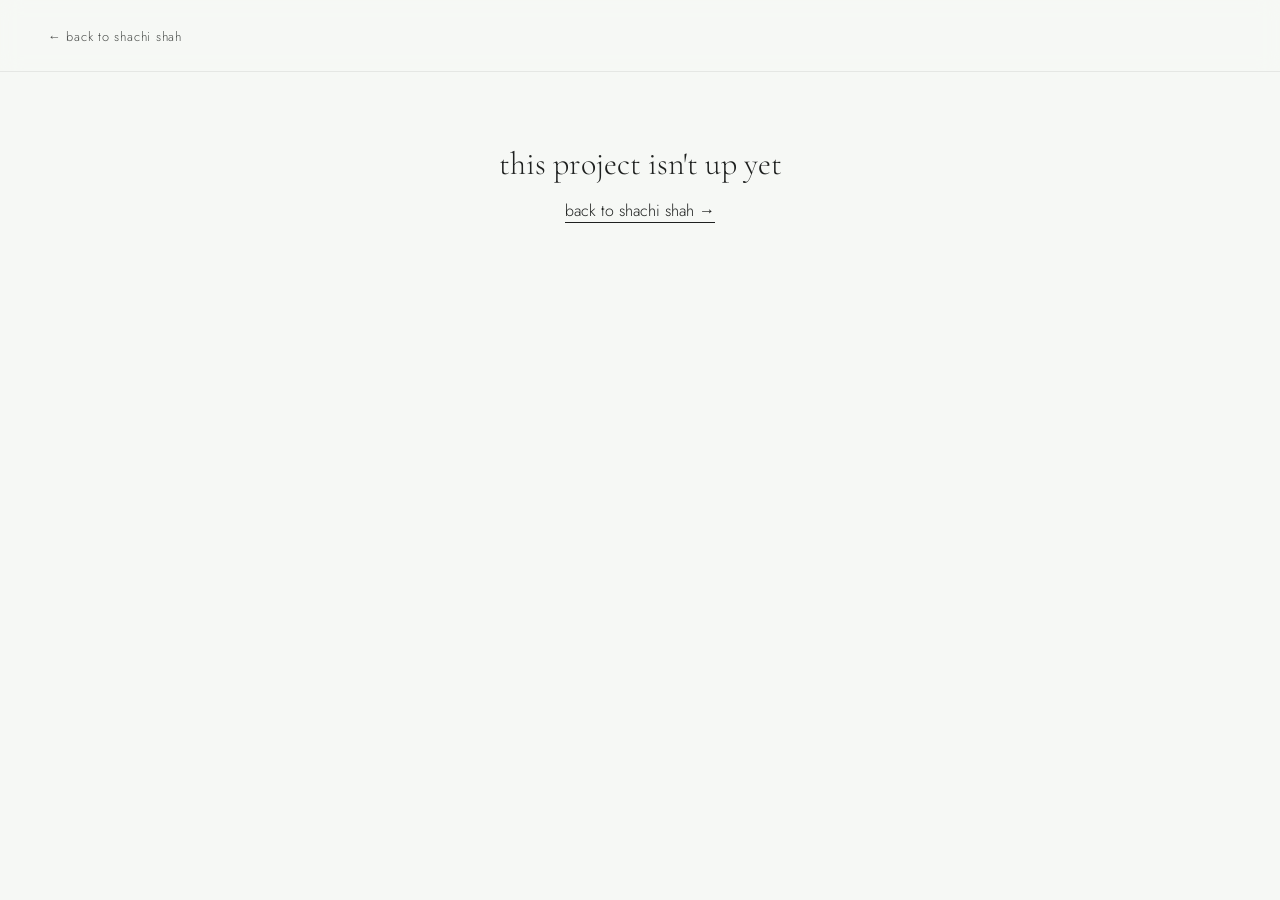
<file: project.html>
<!DOCTYPE html>
<html lang="en">
<head>
<meta charset="UTF-8"><meta name="viewport" content="width=device-width, initial-scale=1.0">
<title id="pageTitle">project · shachi shah</title>
<link rel="preconnect" href="https://fonts.googleapis.com">
<link href="https://fonts.googleapis.com/css2?family=Cormorant+Garamond:ital,wght@0,300;0,400;1,400&family=Jost:wght@300;400;500&display=swap" rel="stylesheet">
<link rel="stylesheet" href="projects/project.css">
<style>
  .proj-media div{background-size:cover;background-position:center;}
  .not-found{max-width:640px;margin:9rem auto;padding:0 2rem;text-align:center;}
  .not-found h1{font-size:2rem;margin-bottom:1rem;}
  .not-found a{border-bottom:1px solid var(--ink);}
  /* hidden until the project's content is actually in place, so arriving
     here never shows a blank white flash while the JSON fetch resolves --
     it just fades straight into the finished page. */
  body{ opacity:0; transition:opacity 0.35s ease; }
  body.ready{ opacity:1; }
</style>
</head>
<body>
<div class="proj-nav"><a id="backLink" href="index.html?from=project">&larr; back to shachi shah</a></div>

<div id="projectRoot"></div>

<script>
const COLOR_DARK = {
  pine: "#242f27",
  sage: "#5c6a43",
  slate: "#233842",
  "slate-light": "#4d707c"
};

function esc(str){
  const d = document.createElement("div");
  d.textContent = str == null ? "" : str;
  return d.innerHTML;
}

function dot(){
  return '<span class="mdot">·</span>';
}
function dotify(str){
  return esc(str).split("·").join(dot());
}

async function fetchJSON(path){
  try{
    const res = await fetch(path, { cache: "no-store" });
    if(!res.ok) throw new Error(res.status);
    return await res.json();
  }catch(err){
    console.warn("could not load", path, err);
    return null;
  }
}

function bodyToHTML(body){
  return (body || []).map(block => {
    if(block.startsWith("## ")) return `<h2>${esc(block.slice(3))}</h2>`;
    return `<p>${esc(block)}</p>`;
  }).join("\n");
}

function renderNotFound(){
  document.getElementById("projectRoot").innerHTML = `
    <div class="not-found">
      <h1>this project isn't up yet</h1>
      <p><a href="index.html?from=project">back to shachi shah &rarr;</a></p>
    </div>`;
}

function renderProject(item, section){
  document.getElementById("backLink").href = `index.html?from=project#${section}`;
  const metaTop = section === "research"
    ? `research ${dot()} ${dotify(item.sub || "")}${item.sub && item.year ? ` ${dot()} ` : ""}${esc(item.year || "")}`
    : `practice ${dot()} ${dotify(item.meta || "")}`;
  const tags = item.detailTags && item.detailTags.length ? item.detailTags : (item.tags || []);
  const dark = COLOR_DARK[item.color] || "#242f27";

  document.title = `${item.title} · shachi shah`;

  const galleryImages = (item.gallery || []).map(g => (typeof g === "string" ? g : g && g.src)).filter(Boolean);
  if(galleryImages.length === 0 && item.image && item.image.trim() !== ""){
    galleryImages.push(item.image);
  }

  const carouselHTML = galleryImages.length
    ? `
      <div class="proj-carousel-inner">
        <div class="proj-carousel-frame">
          <img id="carouselImg" src="${esc(galleryImages[0])}" alt="${esc(item.title)}">
        </div>
      </div>
      ${galleryImages.length > 1 ? `
        <div class="carousel-arrow prev" id="prevBtn">&#8249;</div>
        <div class="carousel-arrow next" id="nextBtn">&#8250;</div>
        <div class="carousel-dots" id="carouselDots">
          ${galleryImages.map((_,i)=>`<span class="${i===0?"active":""}" data-i="${i}"></span>`).join("")}
        </div>
      ` : ""}
    `
    : `<div class="proj-carousel-inner"><div class="proj-ph-block"></div></div>`;

  const factsHTML = (item.facts || []).map(f => `
    <div><div class="f-label">${esc(f.label)}</div><div class="f-value">${esc(f.value)}</div></div>
  `).join("");

  document.getElementById("projectRoot").innerHTML = `
    <div class="proj-header" style="background:linear-gradient(160deg,var(--${item.color || "pine"}) 0%,${dark} 100%);">
      <div class="proj-header-inner">
        <div class="proj-meta-top">${metaTop}</div>
        <h1>${esc(item.title)}</h1>
        <div class="proj-tags">${tags.map(t=>`<span>${esc(t)}</span>`).join("")}</div>
      </div>
    </div>

    <div class="proj-carousel">${carouselHTML}</div>

    ${factsHTML ? `<div class="proj-facts-wrap"><div class="proj-facts">${factsHTML}</div></div>` : ""}

    <div class="proj-body">
      ${bodyToHTML(item.body)}
    </div>

    <div class="proj-footer">
      <a href="index.html?from=project#contact">get in touch about a project like this</a>
    </div>
  `;

  if(galleryImages.length > 1){
    let idx = 0;
    const imgEl = document.getElementById("carouselImg");
    const dots = document.querySelectorAll("#carouselDots span");
    function show(i){
      idx = (i + galleryImages.length) % galleryImages.length;
      imgEl.src = galleryImages[idx];
      dots.forEach((d, di) => d.classList.toggle("active", di === idx));
    }
    document.getElementById("prevBtn").addEventListener("click", () => show(idx - 1));
    document.getElementById("nextBtn").addEventListener("click", () => show(idx + 1));
    dots.forEach(d => d.addEventListener("click", () => show(Number(d.dataset.i))));
  }
}

async function init(){
  const id = new URLSearchParams(window.location.search).get("id");
  if(!id){
    renderNotFound();
  } else {
    const [practice, research] = await Promise.all([
      fetchJSON("content/practice.json"),
      fetchJSON("content/research.json")
    ]);
    const fromPractice = practice && practice.items ? practice.items.find(i => i.id === id) : null;
    const fromResearch = !fromPractice && research && research.items ? research.items.find(i => i.id === id) : null;
    if(fromPractice) renderProject(fromPractice, "practice");
    else if(fromResearch) renderProject(fromResearch, "research");
    else renderNotFound();
  }
  // everything is in place now -- safe to reveal the page.
  document.body.classList.add("ready");
}
init();
</script>
</body>
</html>
</file>
<file: projects/project.css>
:root{
  --bg:#F6F8F5;
  --ink:#1E201F;
  --pine:#3A5240;
  --pine-tint:#EAF0E7;
  --sage:#7C8B5B;
  --slate:#3E5B66;
  --slate-tint:#E9EEF0;
  --slate-light:#6F94A0;
  --tag-radius:4px;
}
*{margin:0;padding:0;box-sizing:border-box;}
body{
  background:var(--bg);color:var(--ink);font-family:'Jost',sans-serif;font-weight:300;
}
h1,h2,h3{font-family:'Cormorant Garamond',serif;font-weight:300;text-transform:lowercase;}
a{color:inherit;text-decoration:none;}

.proj-nav{
  position:fixed;top:0;left:0;right:0;padding:1.5rem 3rem;z-index:50;
  background:rgba(246,248,245,0.75);backdrop-filter:blur(10px);-webkit-backdrop-filter:blur(10px);
  border-bottom:1px solid rgba(30,32,31,0.08);
}
.proj-nav a{font-size:0.8rem;letter-spacing:0.06em;opacity:0.8;}
.proj-nav a:hover{opacity:1;}

.mdot{display:inline-block;font-size:1.5em;font-weight:600;line-height:1;vertical-align:-0.05em;}

.proj-header{padding:9rem 2rem 4rem;color:#fff;}
.proj-header-inner{max-width:900px;margin:0 auto;}
.proj-meta-top{font-size:0.85rem;letter-spacing:0.1em;text-transform:lowercase;opacity:0.75;margin-bottom:1rem;}
.proj-header h1{font-size:clamp(2.4rem,5vw,3.8rem);color:#fff;line-height:1.1;margin-bottom:1.2rem;}
.proj-tags{display:flex;flex-wrap:wrap;gap:0.5rem;}
.proj-tags span{
  font-size:0.8rem;letter-spacing:0.06em;text-transform:lowercase;color:#fff;
  background:rgba(255,255,255,0.14);
  border:1px solid rgba(255,255,255,0.45);padding:0.35rem 0.9rem;border-radius:var(--tag-radius);
}

.proj-carousel{
  max-width:1100px;margin:-2.5rem auto 0;padding:0 2rem;position:relative;z-index:2;
}
.proj-carousel-inner{display:flex;align-items:flex-start;justify-content:center;}
.proj-carousel-frame{
  display:inline-block;max-width:100%;background:#fff;
  border:1px solid rgba(30,32,31,0.12);border-radius:8px;overflow:hidden;
  box-shadow:0 10px 24px rgba(30,32,31,0.14);
  line-height:0; /* remove the few px of whitespace an inline img otherwise leaves under itself */
}
.proj-carousel-frame img{display:block;max-width:100%;max-height:min(60vh,560px);width:auto;height:auto;}
.proj-ph-block{width:100%;max-width:800px;height:min(60vh,560px);background:var(--pine-tint);border-radius:8px;box-shadow:0 10px 24px rgba(30,32,31,0.12);}
.carousel-arrow{
  position:absolute;top:50%;transform:translateY(-50%);width:42px;height:42px;border-radius:50%;
  background:rgba(255,255,255,0.9);border:1px solid rgba(30,32,31,0.12);
  display:flex;align-items:center;justify-content:center;font-size:1.2rem;cursor:pointer;
  transition:background 0.2s;z-index:3;
}
.carousel-arrow:hover{background:#fff;}
.carousel-arrow.prev{left:1rem;}
.carousel-arrow.next{right:1rem;}
.carousel-dots{display:flex;gap:0.5rem;justify-content:center;margin-top:1rem;}
.carousel-dots span{width:6px;height:6px;border-radius:50%;background:rgba(30,32,31,0.2);cursor:pointer;}
.carousel-dots span.active{background:var(--pine);}

.proj-facts-wrap{max-width:1100px;margin:0 auto;padding:0 2rem;}
.proj-facts{
  display:flex;flex-wrap:wrap;justify-content:space-between;gap:1.5rem;
  margin:2.5rem 0;padding:1.1rem 1.8rem;background:var(--pine-tint);border-radius:8px;
}
.proj-facts div .f-label{font-size:0.78rem;letter-spacing:0.08em;text-transform:lowercase;opacity:0.55;margin-bottom:0.25rem;}
.proj-facts div .f-value{font-size:1.02rem;}

.proj-body{max-width:800px;margin:0 auto;padding:1rem 2rem 6rem;}
.proj-body p{font-size:1.1rem;line-height:1.85;opacity:0.88;margin-bottom:1.6rem;}
.proj-body h2{font-size:1.6rem;color:var(--pine);margin:2.5rem 0 1rem;}

.proj-footer{background:var(--pine);color:var(--bg);padding:4rem 2rem;text-align:center;}
.proj-footer a{border:1px solid rgba(246,248,245,0.4);padding:0.7rem 1.6rem;border-radius:var(--tag-radius);font-size:0.85rem;letter-spacing:0.06em;}
.proj-footer a:hover{background:rgba(246,248,245,0.12);}

@media(max-width:700px){ .proj-carousel-frame img, .proj-ph-block{max-height:min(50vh,380px);} }
</file>
